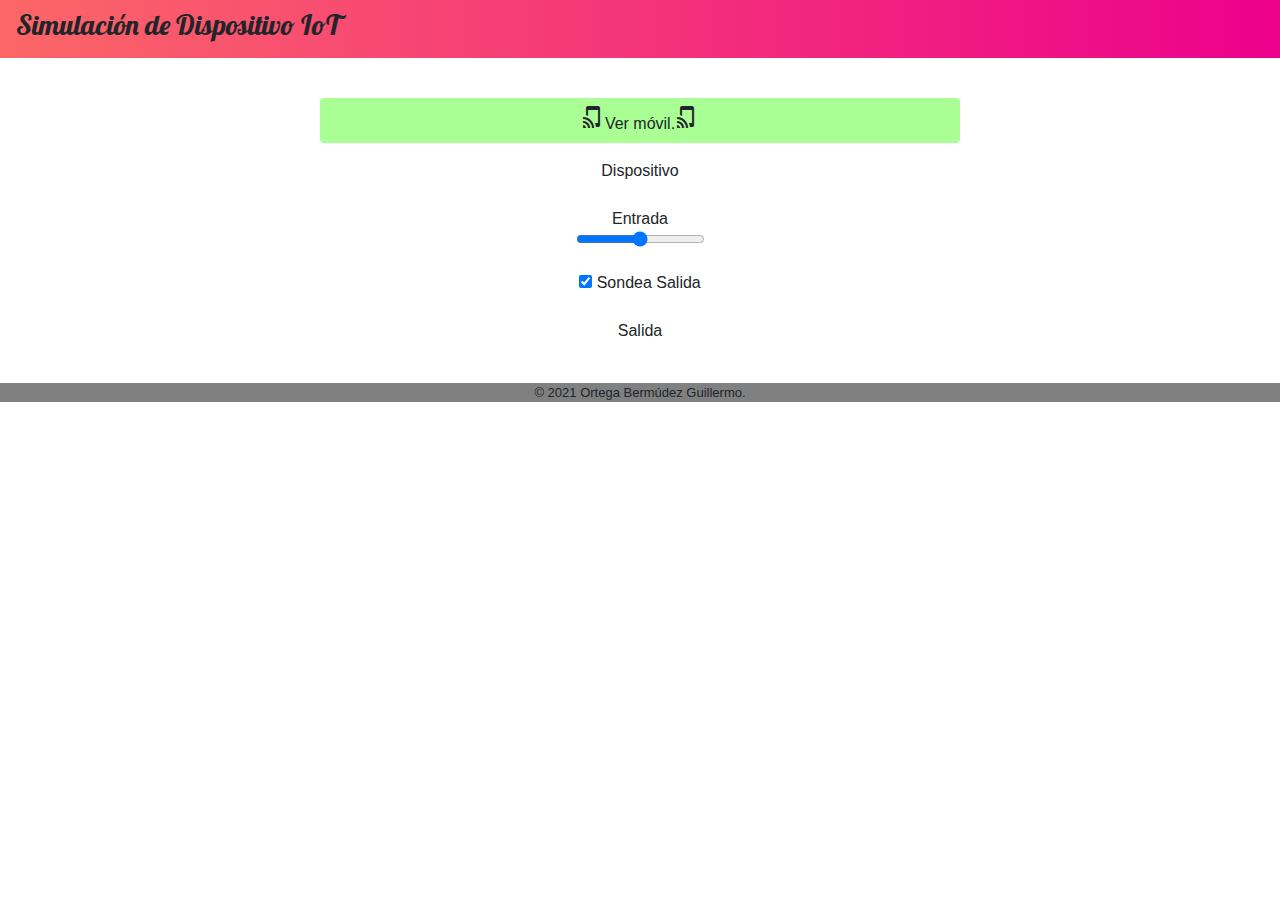
<file: dispositivo.html>
<!DOCTYPE html>
<html lang="es">
  <head>
    <meta charset="UTF-8">
    <meta name="viewport"
      content="width=device-width,      
      initial-scale=1.0">
      <link rel="stylesheet" href="https://stackpath.bootstrapcdn.com/bootstrap/4.3.1/css/bootstrap.min.css" integrity="sha384-ggOyR0iXCbMQv3Xipma34MD+dH/1fQ784/j6cY/iJTQUOhcWr7x9JvoRxT2MZw1T" crossorigin="anonymous">
      <link href="https://fonts.googleapis.com/icon?family=Material+Icons" rel="stylesheet">
      <link rel="shortcut icon" href="icono256.png" />
      <style>
        @import url("https://cdn.jsdelivr.net/npm/bootstrap-icons@1.4.0/font/bootstrap-icons.css");
        @import url('https://fonts.googleapis.com/css2?family=Lobster&display=swap');
        button :hover{
            background-color: rgb(193, 243, 250);
          }
        </style>
      <title>
      Simulación de Dispositivo
      IoT
    </title>
    <link href="css/estilos.css"
      rel="stylesheet">
    <script type="module"
      src="cmp/mi-footer.js">
      </script>
    <script src="js/regSw.js">
      </script>
  </head>
  <body>
    <nav class="navbar navbar-light" style="background: #ec008c;  /* fallback for old browsers */
    background: -webkit-linear-gradient(to right, #fc6767, #ec008c);  /* Chrome 10-25, Safari 5.1-6 */
    background: linear-gradient(to right, #fc6767, #ec008c); /* W3C, IE 10+/ Edge, Firefox 16+, Chrome 26+, Opera 12+, Safari 7+ */">
    <div class="contenido">
      <h3 style="font-family: 'Lobster', cursive;">
        Simulación de Dispositivo
        IoT
      </h3>
    </div>
    </nav>
    <br>  
    <p>
        <center><a href="index.html"
          target="_blank">
          <button  type="button" style="width: 50%; background-color: #a9ff94;" class="btn btn-block"><i class="material-icons">&#xe62b;</i>Ver móvil.<i class="material-icons">&#xe62b;</i>
          </button></a></center>          
      </p>
      <p>
        <label>
          Dispositivo
          <output
            id="ctDispositivo">
          </output>
        </label>
      </p>
      <p>
        <label>
          Entrada
          <input id="ctEntrada"
            type="range"
            min="0" max="10">
        </label>
      </p>
      <p>
        <label>
          <input id="ctSondea"
            type="checkbox"
            checked>
          Sondea Salida
        </label>
      </p>
      <p>
        <label>
          Salida
          <output id="ctSalida">
          </output>
        </label>
      </p>
      <p>
        <output id="iotError">
        </output>
      </p>
      <mi-footer></mi-footer>
    </div>
    <script type="module"
      src="disp/CtrlDispositivo.js">
      </script>
  </body>
</html>
</file>
<file: css/estilos.css>
body {
  font-family: sans-serif;
  text-align: center;
}

.contenido {
  display: inline-block;
  text-align: start;
}

meter,
input[type=range],
output {
  display: block;
}

mi-footer {
  text-align: center;
  display: block;
  margin: 1rem 0;
  font-size: small;
  background: grey;
  width:100%;
    height:auto;
    
}
</file>
